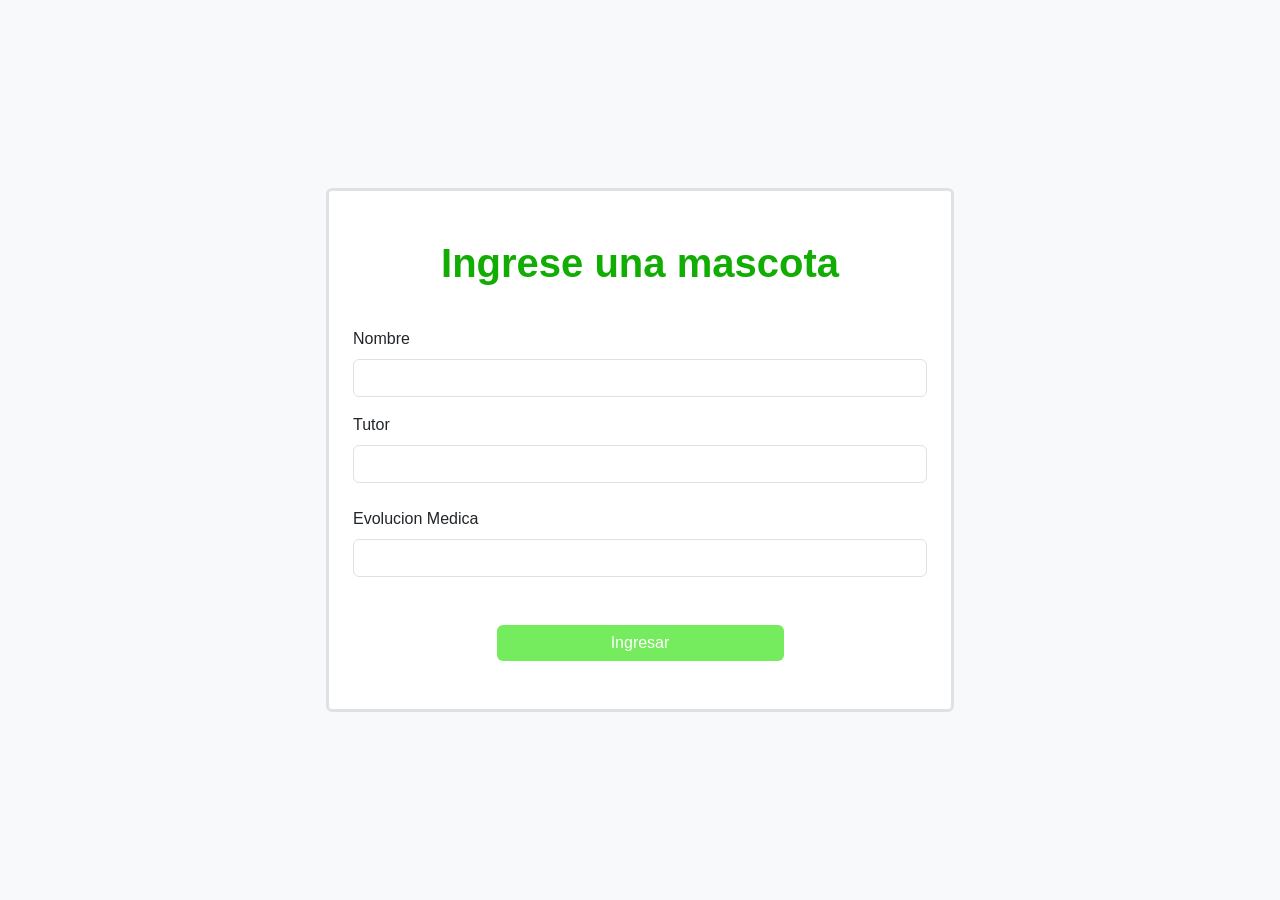
<file: pages/ingresarMascotas.html>
<!doctype html>
<html lang="es">
  <head>
    <meta charset="UTF-8" />
    <meta name="viewport" content="width=device-width, initial-scale=1.0" />
    <title>Mi Página Web</title>
    <link
      href="https://cdn.jsdelivr.net/npm/bootstrap@5.3.8/dist/css/bootstrap.min.css"
      rel="stylesheet"
      integrity="sha384-sRIl4kxILFvY47J16cr9ZwB07vP4J8+LH7qKQnuqkuIAvNWLzeN8tE5YBujZqJLB"
      crossorigin="anonymous"
    />
    <link rel="stylesheet" href="../css/global.css" />
  </head>
  <body>
    <div
      class="container-fluid bg-light vh-100 d-flex align-items-center justify-content-center"
    >
      <div class="col-6 bg-white border border-3 rounded">
        <form class="p-4 rounded">
          <!-- alert oculto para cuando se ingresen datos -->
          <div id="alertSucess" class="alert alert-success d-none" role="alert">
            El ingreso se realizo Correctamente
          </div>

          <!-- alert oculto para cuando de error el ingreso -->
          <div id="alertDanger" class="alert alert-danger d-none" role="alert">
            No se ingresaron los datos, llene todos los campos
          </div>

          <!-- diseño del formulario -->

          <h1 class="text-center my-4 fw-bolder">Ingrese una mascota</h1>

          <div class="mb-3">
            <label for="exampleInputEmail1" class="form-label mt-3"
              >Nombre</label
            >
            <input
              class="form-control"
              id="inputNombre"
              aria-describedby="emailHelp"
            />
          </div>
          <div class="mb-3">
            <label for="exampleInputPassword1" class="form-label">Tutor</label>
            <input class="form-control mb-4" id="inputTutor" />
          </div>
          <div class="mb-3">
            <label for="exampleInputPassword1" class="form-label"
              >Evolucion Medica</label
            >
            <input class="form-control mb-5" id="inputEvMedica" />
          </div>
          <button
            id="btnIngresarMascota"
            type="button"
            class="btn btn-custom w-50 mb-4 d-block btn-primary mx-auto"
          >
            Ingresar
          </button>
        </form>
      </div>
    </div>
    <script
      src="https://cdn.jsdelivr.net/npm/@popperjs/core@2.11.8/dist/umd/popper.min.js"
      integrity="sha384-I7E8VVD/ismYTF4hNIPjVp/Zjvgyol6VFvRkX/vR+Vc4jQkC+hVqc2pM8ODewa9r"
      crossorigin="anonymous"
    ></script>
    <script
      src="https://cdn.jsdelivr.net/npm/bootstrap@5.3.8/dist/js/bootstrap.min.js"
      integrity="sha384-G/EV+4j2dNv+tEPo3++6LCgdCROaejBqfUeNjuKAiuXbjrxilcCdDz6ZAVfHWe1Y"
      crossorigin="anonymous"
    ></script>
  </body>
</html>
</file>
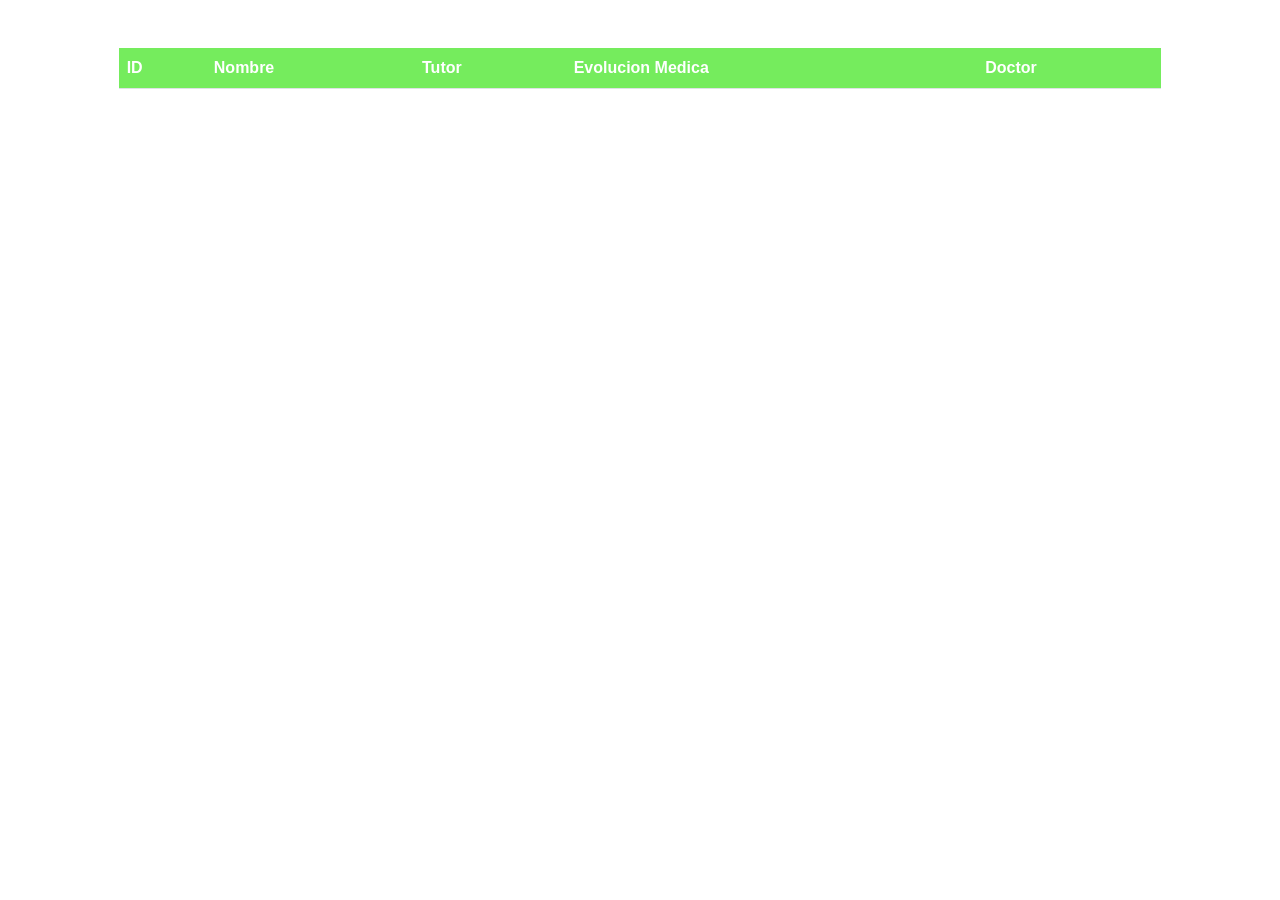
<file: pages/verMascotas.html>
<!doctype html>
<html lang="es">
  <head>
    <meta charset="UTF-8" />
    <meta name="viewport" content="width=device-width, initial-scale=1.0" />
    <title>Mi Página Web</title>
    <link
      href="https://cdn.jsdelivr.net/npm/bootstrap@5.3.8/dist/css/bootstrap.min.css"
      rel="stylesheet"
      integrity="sha384-sRIl4kxILFvY47J16cr9ZwB07vP4J8+LH7qKQnuqkuIAvNWLzeN8tE5YBujZqJLB"
      crossorigin="anonymous"
    />
    <link rel="stylesheet" href="../css/global.css" />
  </head>
  <body>
    <!-- Tabla que muesta los datos en el menu de consultar datos -->
    <div class="container-fluid col-10 mt-5">
      <table class="table">
        <thead>
          <tr class="table-custom">
            <th scope="col">ID</th>
            <th scope="col">Nombre</th>
            <th scope="col">Tutor</th>
            <th scope="col">Evolucion Medica</th>
            <th scope="col">Doctor</th>
          </tr>
        </thead>
        <tbody id="cuerpoTabla"></tbody>
      </table>
    </div>

    <script
      src="https://cdn.jsdelivr.net/npm/@popperjs/core@2.11.8/dist/umd/popper.min.js"
      integrity="sha384-I7E8VVD/ismYTF4hNIPjVp/Zjvgyol6VFvRkX/vR+Vc4jQkC+hVqc2pM8ODewa9r"
      crossorigin="anonymous"
    ></script>
    <script
      src="https://cdn.jsdelivr.net/npm/bootstrap@5.3.8/dist/js/bootstrap.min.js"
      integrity="sha384-G/EV+4j2dNv+tEPo3++6LCgdCROaejBqfUeNjuKAiuXbjrxilcCdDz6ZAVfHWe1Y"
      crossorigin="anonymous"
    ></script>
  </body>
</html>
</file>
<file: css/global.css>
/* ingresar una fuente global para la pagina */

* {
  font-family: 'Rubik', sans-serif;
}

/* cambio de color de los botones */

.btn-custom, .bg-custom {
    background-color: rgb(117, 236, 93);
    border: none;
}

/* cambia color del texto y fondo del header de la tabla */

.table-custom {
    --bs-table-bg: rgb(117, 236, 93);
    --bs-table-color: white; 
}


.btn-custom:hover {
    background-color: rgb(94, 190, 75);
}

/* cambia color de los titulos */

h1 {
    color: rgb(17, 173, 3);
}

/* cambia el cursor a pointer para los elementos del header */

#botonConsulta, #botonIngresar, #botonModificar {
    cursor: pointer;
}
</file>
